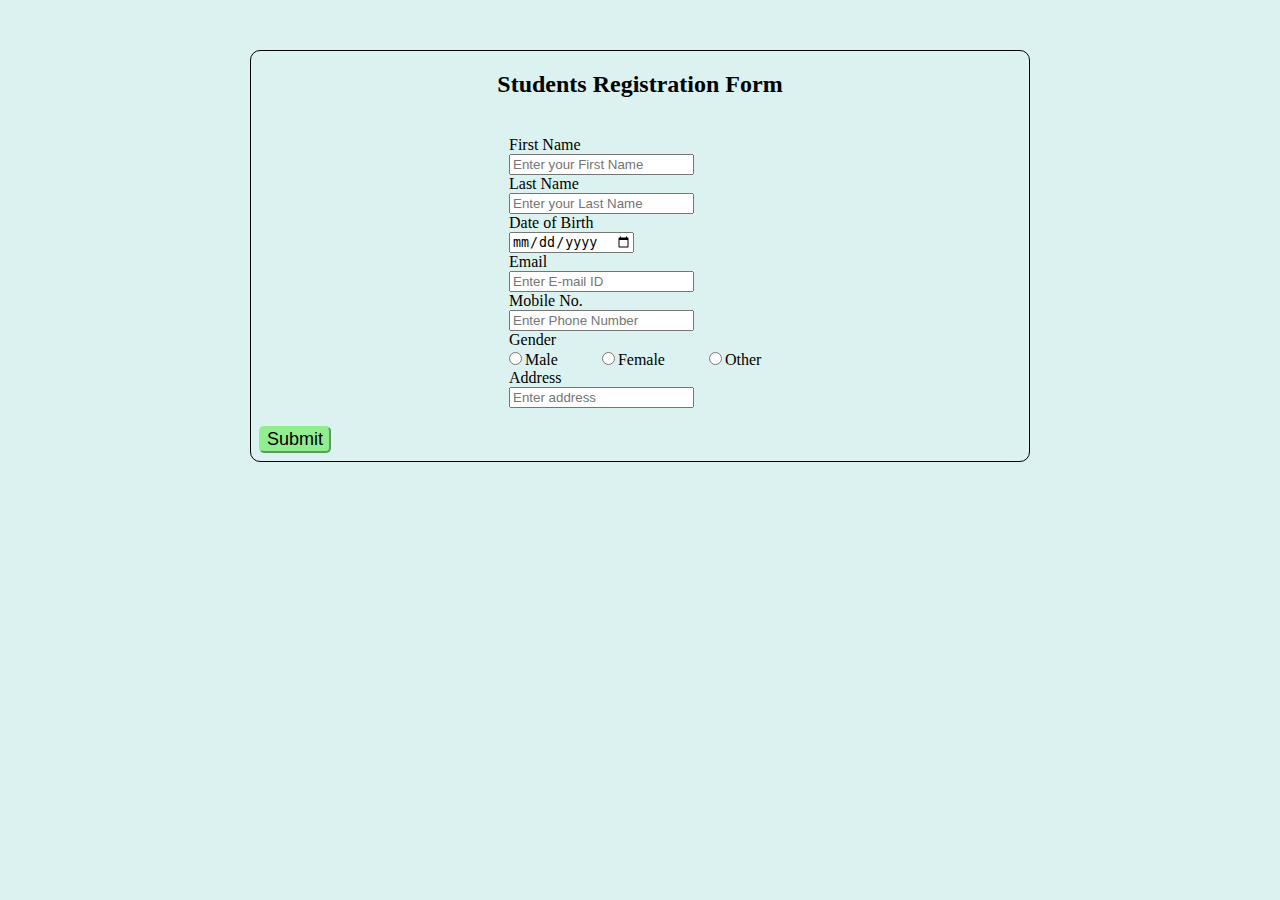
<file: index.html>
<!DOCTYPE html>
<html lang="en">

<head>
    <meta charset="UTF-8">
    <meta http-equiv="X-UA-Compatible" content="IE=edge">
    <meta name="viewport" content="width=device-width, initial-scale=1.0">
    <title>Student Registration Form</title>
    <link rel="stylesheet" href="style.css">
</head>

<body><div>
    <form action="regd.php" method="post">
    <h2>Students Registration Form</h2><br>
    
        <label for="First Name" id="firstname">First Name</label><br>
        <input type="text" id="fname" placeholder="Enter your First Name"><br>

        <label for="Last Name" id="lastname">Last Name</label><br>
        <input type="text" id="lname" placeholder="Enter your Last Name"><br>

        <label for="Date of Birth" id="dob">Date of Birth</label><br>
        <input type="date" id="dobval"><br>

        <label for="Email" id="email">Email</label><br>
        <input type="email" id="mailid" placeholder="Enter E-mail ID"><br>

        <label for="Mobile" id="phno">Mobile No.</label><br>
        <input type="tel" id="mobileno" placeholder="Enter Phone Number"><br>

        <label for="Gender" id="sex">Gender</label><br>
        <input type="radio" id="male" name="gender" value="Male">Male
        <input type="radio" id="female" name="gender" value="Female">Female
        <input type="radio" id="others" name="gender" value="Other">Other
        <br>

        <label for="Address" id="address">Address</label><br>
        <input type="text" id="addr" placeholder="Enter address"><br>

        <label for=""></label>

        <br><button onclick="validateForm()" id="submit">Submit</button>

    
    </for1m></div>
</body>

</html>
</file>
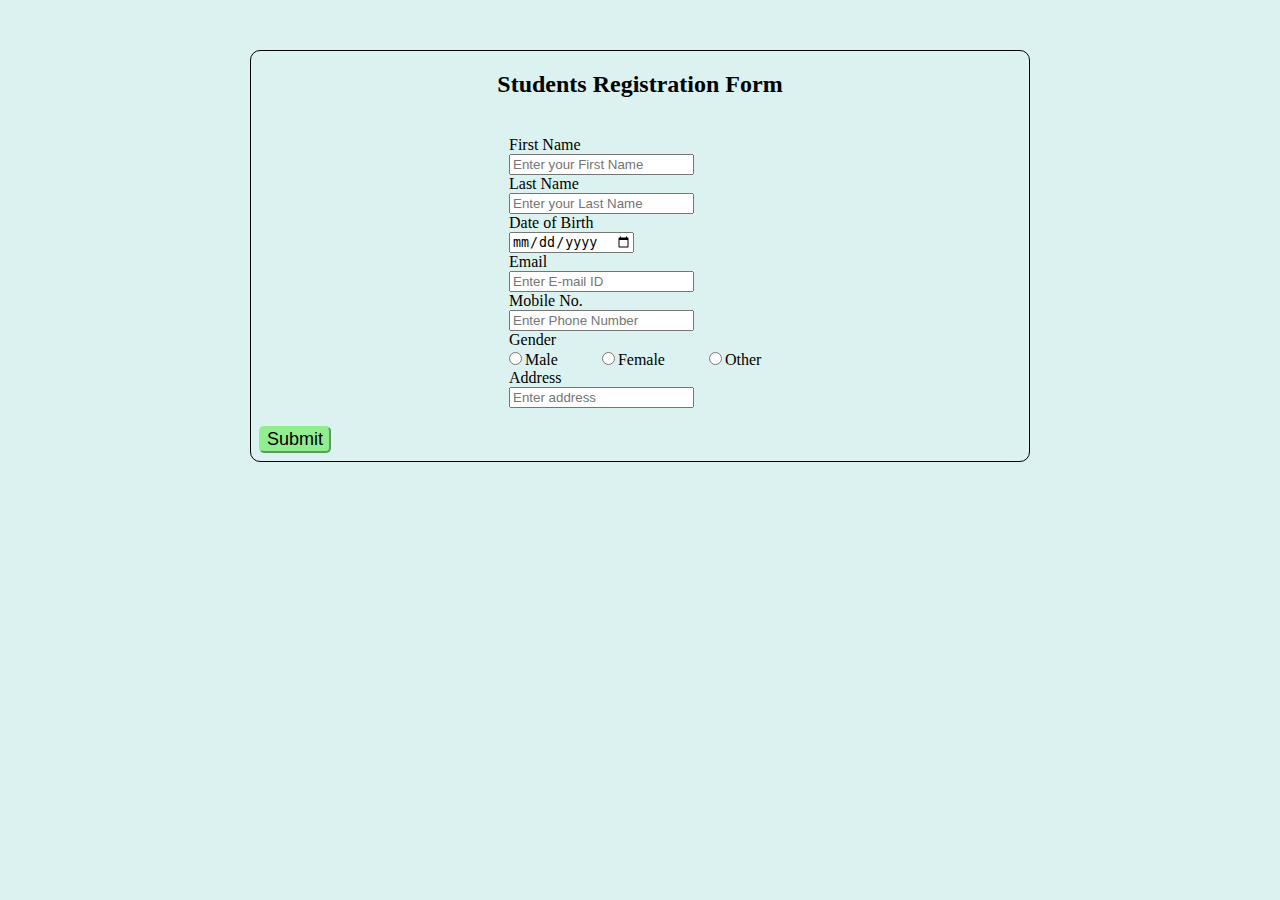
<file: demo.html>
<!DOCTYPE html>
<html lang="en">

<head>
    <meta charset="UTF-8">
    <meta http-equiv="X-UA-Compatible" content="IE=edge">
    <meta name="viewport" content="width=device-width, initial-scale=1.0">
    <title>Student Registration Form</title>
    <link rel="stylesheet" href="style.css">
</head>

<body><div>
    <form action="regd.php" method="post">
    <h2>Students Registration Form</h2><br>
    
        <label for="First Name" id="firstname">First Name</label><br>
        <input type="text" id="fname" placeholder="Enter your First Name"><br>

        <label for="Last Name" id="lastname">Last Name</label><br>
        <input type="text" id="lname" placeholder="Enter your Last Name"><br>

        <label for="Date of Birth" id="dob">Date of Birth</label><br>
        <input type="date" id="dobval"><br>

        <label for="Email" id="email">Email</label><br>
        <input type="email" id="mailid" placeholder="Enter E-mail ID"><br>

        <label for="Mobile" id="phno">Mobile No.</label><br>
        <input type="tel" id="mobileno" placeholder="Enter Phone Number"><br>

        <label for="Gender" id="sex">Gender</label><br>
        <input type="radio" id="male" name="gender" value="Male">Male
        <input type="radio" id="female" name="gender" value="Female">Female
        <input type="radio" id="others" name="gender" value="Other">Other
        <br>

        <label for="Address" id="address">Address</label><br>
        <input type="text" id="addr" placeholder="Enter address"><br>

        <label for=""></label>

        <br><button onclick="validateForm()" id="submit">Submit</button>

    
    </for1m></div>
</body>

</html>
</file>
<file: style.css>
html {
    background-color: #DCF2F1;
    border: black;
    border-radius: 10px;
    border-style: solid;
    border-width: 1px;
    margin-left: 250px;
    margin-right: 250px;
    margin-top: 50px;
    margin-bottom: 50px;
}

h2 {
    font-style: "Book Antiqua";
    font-weight: bold;
    text-align: center;
}

#firstname,
#lastname,
#dob,
#email,
#phno,
#sex,
#address {
    text-align: left;
    justify-items: left;
    justify-content: left;
    margin-left: 250px;
    text-align: center;
    font-style: bold;
    style
}

#fname,
#lname,
#mailid,
#mobileno,
#addr {
    margin-left: 250px;
    text-align: left;

}

#dobval {
    margin-left: 250px;
}

#male {
    margin-left: 250px;
}

#female {
    margin-left: 40px;
}

#others {
    margin-left: 40px;
}

#submit {
    background-color: lightgreen;
    font-size: large;
    font-style: Cambria;
    border-radius: 5px;
    border-color: lightgreen; 
    font-colo;
}
</file>
